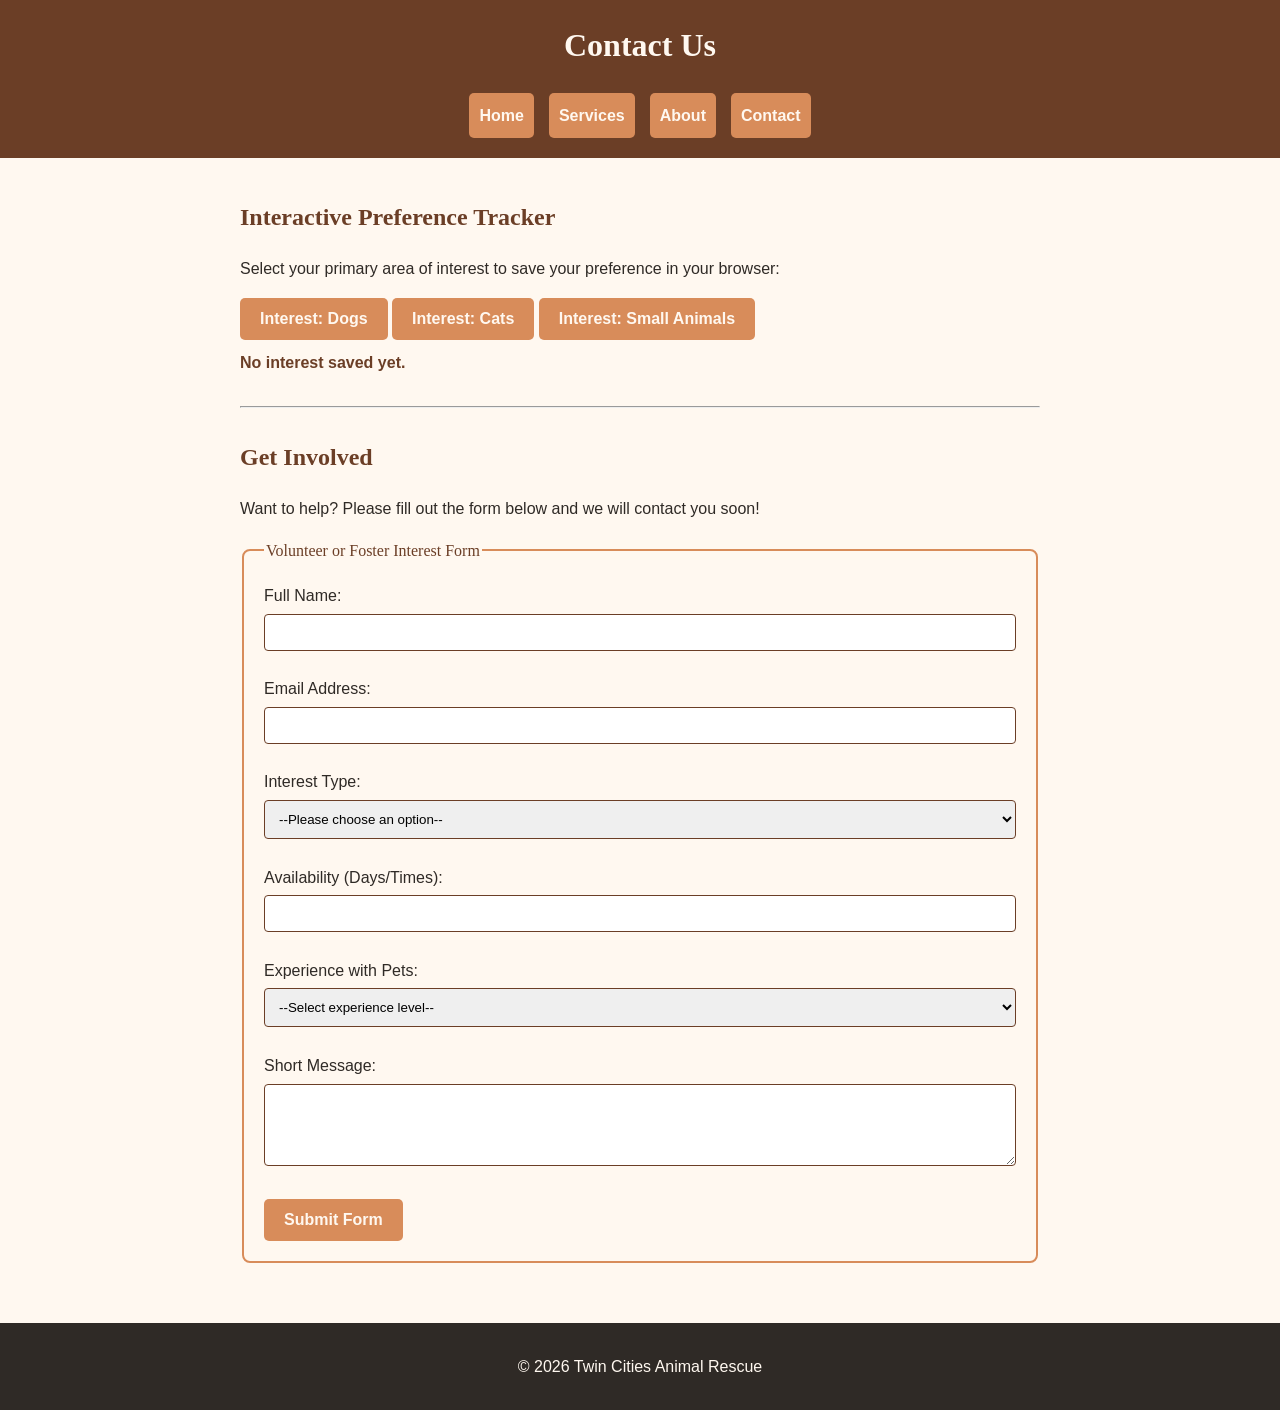
<file: contact.html>
<!DOCTYPE html>
<html lang="en">
<head>
    <meta charset="UTF-8">
    <title>Contact - Twin Cities Animal Rescue</title>
    <link rel="stylesheet" href="style.css">
</head>
<body>
    <header>
        <h1>Contact Us</h1>
        <nav>
            <ul>
                <li><a href="index.html">Home</a></li>
                <li><a href="services.html">Services</a></li>
                <li><a href="about.html">About</a></li>
                <li><a href="contact.html">Contact</a></li>
            </ul>
        </nav>
    </header>
    <main>
        <h2>Interactive Preference Tracker</h2>
        <p>Select your primary area of interest to save your preference in your browser:</p>
        <button type="button" onclick="savePreference('Dogs')">Interest: Dogs</button>
        <button type="button" onclick="savePreference('Cats')">Interest: Cats</button>
        <button type="button" onclick="savePreference('Small Animals')">Interest: Small Animals</button>
        <p id="preference-display" style="font-weight: bold; margin-top: 10px; color: #6B3E26;">No interest saved yet.</p>

        <hr style="margin: 30px 0;">

        <h2>Get Involved</h2>
        <p>Want to help? Please fill out the form below and we will contact you soon!</p>
        
        <p id="form-error"></p>

        <form action="#" method="POST">
            <fieldset>
                <legend>Volunteer or Foster Interest Form</legend>
                <label for="fname">Full Name:</label>
                <input type="text" id="fname" name="fname">
                <br><br>
                <label for="email">Email Address:</label>
                <input type="email" id="email" name="email">
                <br><br>
                <label for="interest">Interest Type:</label>
                <select id="interest" name="interest">
                    <option value="">--Please choose an option--</option>
                    <option value="volunteer">Volunteer</option>
                    <option value="foster">Foster</option>
                    <option value="adoption">Adoption Information</option>
                </select>
                <br><br>
                <label for="availability">Availability (Days/Times):</label>
                <input type="text" id="availability" name="availability">
                <br><br>
                <label for="experience">Experience with Pets:</label>
                <select id="experience" name="experience">
                    <option value="">--Select experience level--</option>
                    <option value="none">No experience</option>
                    <option value="some">Some experience</option>
                    <option value="advanced">Advanced experience</option>
                </select>
                <br><br>
                <label for="message">Short Message:</label>
                <textarea id="message" name="message" rows="4"></textarea>
                <br><br>
                <button type="submit">Submit Form</button>
            </fieldset>
        </form>
    </main>
    <footer>
        <p>&copy; 2026 Twin Cities Animal Rescue</p>
    </footer>
    <script src="script.js"></script>
</body>
</html>
</file>
<file: style.css>
body {
    background-color: #FFF8F0;
    color: #2F2A26;
    font-family: Arial, sans-serif;
    margin: 0;
    padding: 0;
    line-height: 1.6;
}

h1, h2, h3, legend {
    font-family: Georgia, serif;
    color: #6B3E26;
}

header {
    background-color: #6B3E26;
    color: #FFF8F0;
    padding: 20px;
    text-align: center;
}

header h1 {
    color: #FFF8F0;
    margin-top: 0;
}

nav ul {
    list-style-type: none;
    padding: 0;
    margin: 0;
    display: flex;
    flex-direction: column;
    gap: 15px;
}

nav ul li a {
    color: #FFF8F0;
    text-decoration: none;
    font-weight: bold;
    background-color: #D88C5A;
    padding: 10px;
    border-radius: 5px;
    display: block;
}

main {
    padding: 20px;
    max-width: 800px;
    margin: 0 auto;
}

img, video, picture {
    max-width: 100%;
    height: auto;
    border-radius: 8px;
    margin-bottom: 20px;
}

fieldset {
    border: 2px solid #D88C5A;
    border-radius: 8px;
    padding: 20px;
}

input, select, textarea {
    width: 100%;
    padding: 10px;
    margin-top: 5px;
    border: 1px solid #6B3E26;
    border-radius: 4px;
    box-sizing: border-box;
}

button {
    background-color: #D88C5A;
    color: #FFF8F0;
    border: none;
    padding: 12px 20px;
    font-size: 16px;
    border-radius: 5px;
    font-weight: bold;
    width: 100%;
}

footer {
    background-color: #2F2A26;
    color: #FFF8F0;
    text-align: center;
    padding: 15px;
    margin-top: 40px;
}

@media (min-width: 768px) {
    nav ul {
        flex-direction: row;
        justify-content: center;
    }
    nav ul li a {
        display: inline-block;
    }
    button {
        width: auto;
    }
}
</file>
